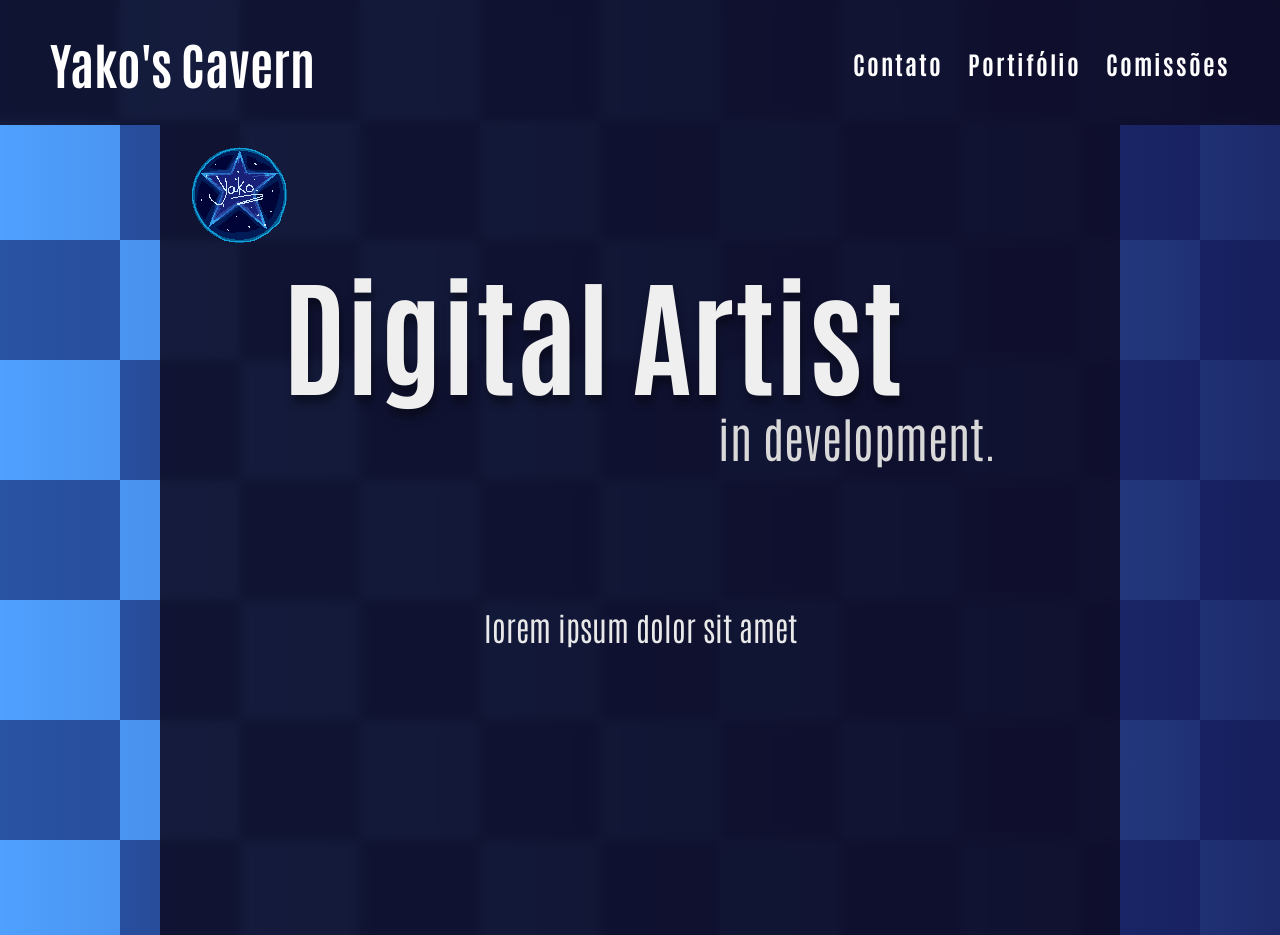
<file: index.html>
<!DOCTYPE html>
<html lang="pt-BR">
<head>
    <meta charset="UTF-8">
    <meta name="viewport" content="width=device-width, initial-scale=1.0">
    <title>Yako's Cavern</title>
    <link rel="stylesheet" href="main.css">
    <link rel="icon" type="image/x-icon" href="assets/images/Icon_Pixel.png"> <!--  não funciona nos outros-->
    <link rel="preconnect" href="https://fonts.googleapis.com">
    <link rel="preconnect" href="https://fonts.gstatic.com" crossorigin>
    <link href="https://fonts.googleapis.com/css2?family=Antonio:wght@100..700&display=swap" rel="stylesheet">
</head>
<body>
    <div id="grad1"></div>
    <header>
        <!-- TITULO -->
        <h1><a href="index.html">Yako's Cavern</a></h1>
            <ul>
                <li><a href="../contato/contato.html">Contato</a></li>
                <li><a href="../portifolio/portifolio.html">Portifólio</a></li>
                <li><a href="../comissoes/comissoes.html">Comissões</a></li>
            </ul>
    </header>
    <main>
        <div class="main-header">
            <div class="icon">
                <img src="assets/images/Icon_Pixel.png" alt="Icon"> 
            </div>        
            <div class="title">
                <h1>Digital Artist</h1>
                <h2>in development.</h2>
            </div>
        </div>
        <div class="about">
            <p>lorem ipsum dolor sit amet</p>
        </div>
    </main>
</body>
</html>
</file>
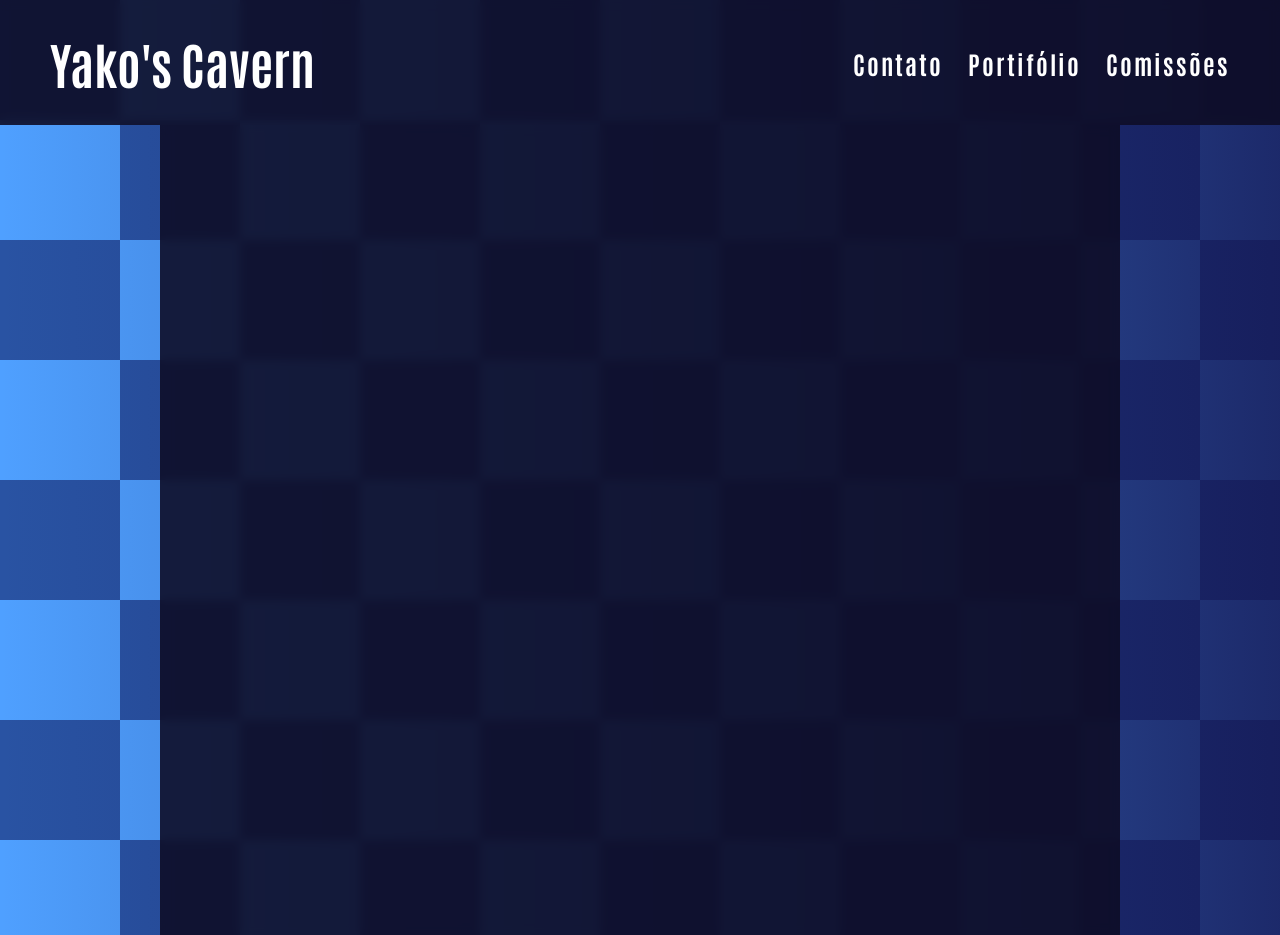
<file: comissoes/comissoes.html>
<!DOCTYPE html>
<html lang="pt-BR">
<head>
    <meta charset="UTF-8">
    <meta name="viewport" content="width=device-width, initial-scale=1.0">
    <title>Yako's Cavern</title>
    <link rel="stylesheet" href="comissoes.css">
    <link rel="icon" type="image/x-icon" href="assets/images/Icon_Pixel.png">
    <link rel="preconnect" href="https://fonts.googleapis.com">
    <link rel="preconnect" href="https://fonts.gstatic.com" crossorigin>
    <link href="https://fonts.googleapis.com/css2?family=Antonio:wght@100..700&display=swap" rel="stylesheet">
</head>
<body>
    <div id="grad1"></div>
    <header>
        <!-- TITULO -->
        <h1><a href="../index.html">Yako's Cavern</a></h1>
            <ul>
                <li><a href="../contato/contato.html">Contato</a></li>
                <li><a href="../portifolio/portifolio.html">Portifólio</a></li>
                <li><a href="../comissoes/comissoes.html">Comissões</a></li>
            </ul>
    </header>
    <main>
        <div class="main-header">
            </div>
</file>
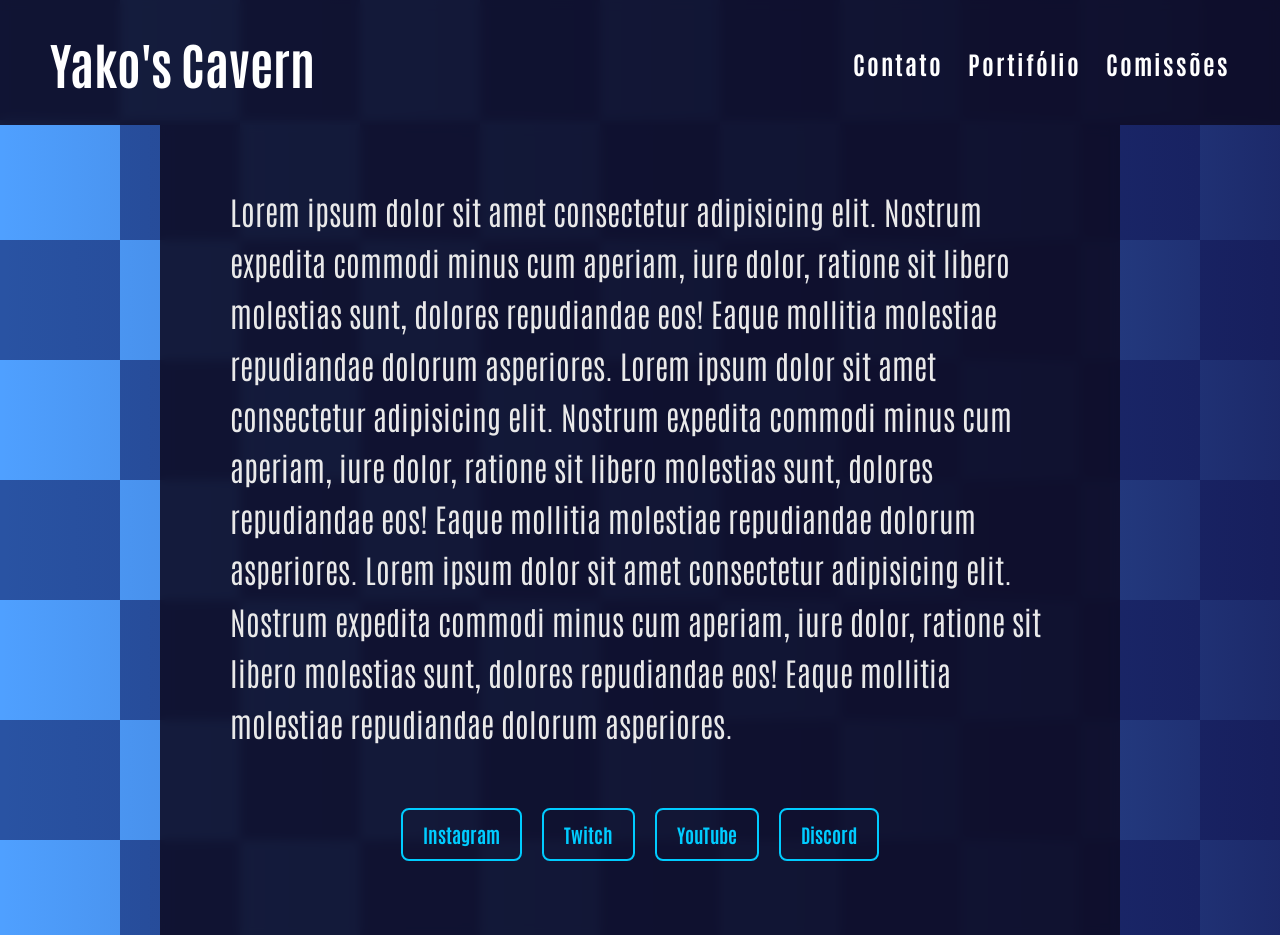
<file: contato/contato.html>
<!DOCTYPE html>
<html lang="pt-BR">
<head>
    <meta charset="UTF-8">
    <meta name="viewport" content="width=device-width, initial-scale=1.0">
    <title>Yako's Cavern</title>
    <link rel="stylesheet" href="contato.css">
    <link rel="icon" type="image/x-icon" href="assets/images/Icon_Pixel.png">
    <link rel="preconnect" href="https://fonts.googleapis.com">
    <link rel="preconnect" href="https://fonts.gstatic.com" crossorigin>
    <link href="https://fonts.googleapis.com/css2?family=Antonio:wght@100..700&display=swap" rel="stylesheet">
</head>
<body>
    <div id="grad1"></div>
    <header>
        <!-- TITULO -->
        <h1><a href="../index.html">Yako's Cavern</a></h1>
            <ul>
                <li><a href="../contato/contato.html">Contato</a></li>
                <li><a href="../portifolio/portifolio.html">Portifólio</a></li>
                <li><a href="../comissoes/comissoes.html">Comissões</a></li>
            </ul>
    </header>
    <main>
        <div class="main-header">
            <div class="text">
                    <p>Lorem ipsum dolor sit amet consectetur adipisicing elit. Nostrum expedita commodi minus cum aperiam, iure dolor, ratione sit libero molestias sunt, dolores repudiandae eos! Eaque mollitia molestiae repudiandae dolorum asperiores. Lorem ipsum dolor sit amet consectetur adipisicing elit. Nostrum expedita commodi minus cum aperiam, iure dolor, ratione sit libero molestias sunt, dolores repudiandae eos! Eaque mollitia molestiae repudiandae dolorum asperiores. Lorem ipsum dolor sit amet consectetur adipisicing elit. Nostrum expedita commodi minus cum aperiam, iure dolor, ratione sit libero molestias sunt, dolores repudiandae eos! Eaque mollitia molestiae repudiandae dolorum asperiores.</p>
            </div>
            <ul>
                <li><a href="https://www.instagram.com/yakooluna" target="_blank">Instagram</a></li>
                <li><a href="https://www.twitch.tv/yakwitch" target="_blank">Twitch</a></li>
                <li><a href="https://youtube.com/@yakortes/" target="_blank">YouTube</a></li>
                <li><a href="https://discord.com/users/880465808508207134" target="_blank">Discord</a></li>
            </ul>
        </div>
    </main>
</body>
</html>
</file>
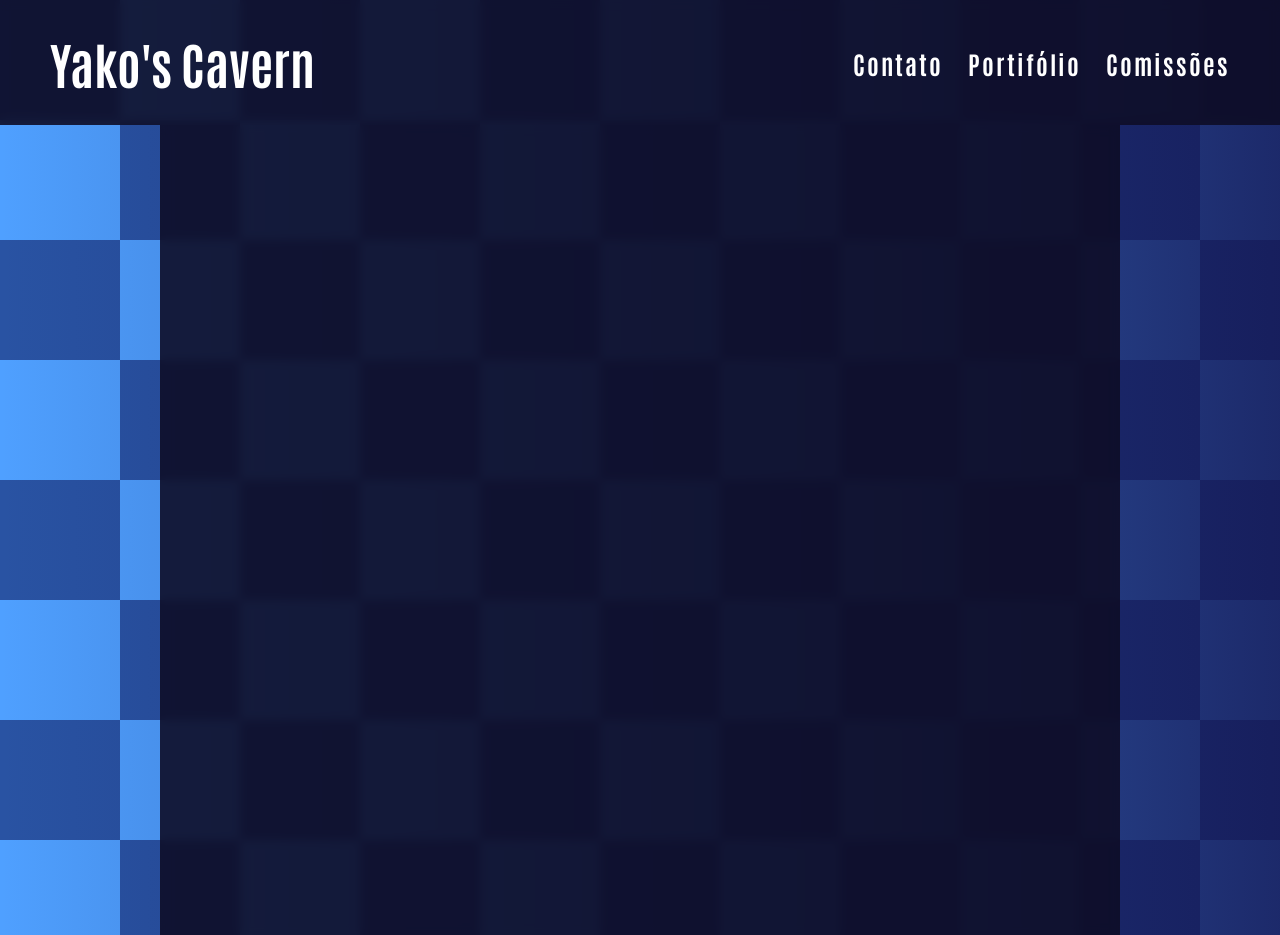
<file: portifolio/portifolio.html>
<!DOCTYPE html>
<html lang="pt-BR">
<head>
    <meta charset="UTF-8">
    <meta name="viewport" content="width=device-width, initial-scale=1.0">
    <title>Yako's Cavern</title>
    <link rel="stylesheet" href="portifolio.css">
    <link rel="icon" type="image/x-icon" href="assets/images/Icon_Pixel.png">
    <link rel="preconnect" href="https://fonts.googleapis.com">
    <link rel="preconnect" href="https://fonts.gstatic.com" crossorigin>
    <link href="https://fonts.googleapis.com/css2?family=Antonio:wght@100..700&display=swap" rel="stylesheet">
</head>
<body>
    <div id="grad1"></div>
    <header>
        <!-- TITULO -->
        <h1><a href="../index.html">Yako's Cavern</a></h1>
            <ul>
                <li><a href="../contato/contato.html">Contato</a></li>
                <li><a href="../portifolio/portifolio.html">Portifólio</a></li>
                <li><a href="../comissoes/comissoes.html">Comissões</a></li>
            </ul>
    </header>
    <main>
        <div class="main-header">
            </div>
</file>
<file: main.css>
* {
    box-sizing: border-box;
    margin: 0;

    /* Font */
    font-family: "Antonio", sans-serif;
    font-optical-sizing: auto;
    font-weight: 700;
    font-style: normal;
}

body {
    margin: 0;

    background-image: linear-gradient(to right, rgba(0, 0, 0, 0), #141652db),
        url("data:image/svg+xml,<svg id='patternId' width='100%' height='100%' xmlns='http://www.w3.org/2000/svg'><defs><pattern id='a' patternUnits='userSpaceOnUse' width='20' height='20' patternTransform='scale(12) rotate(0)'><rect x='0' y='0' width='100%' height='100%' fill='%234fa0ffff'/><path d='M0 0h10v10H0z' stroke-width='1' stroke='none' fill='%2304064780'/><path d='M10 10h10v10H10z' stroke-width='1' stroke='none' fill='%2304064780'/></pattern></defs><rect width='800%' height='800%' transform='translate(0,0)' fill='url(%23a)'/></svg>");
    background-repeat: repeat;
    background-size: auto, 240px 240px;
    animation: mover 20s linear infinite;
}

/* Background */
@keyframes mover {
    from {
        background-position: 0 0, 0 0;
    }
    to {
        background-position: 0 0, 240px 0;
    }
}

/* =========================
   HEADER
========================= */
header {
    position: sticky;
    top: 0;

    display: flex;
    justify-content: space-between;
    align-items: center;

    padding: 30px 50px;

    background: #0e0d26e2;
    backdrop-filter: blur(5px);

    z-index: 999;
}

header h1 {
    font-size: 50px;
    color: #00ccff;
}

header ul {
    display: flex;
    gap: 25px;
}

header li {
    list-style: none;
    letter-spacing: 2px;
    font-size: 25px;
}

header a {
    color: white;
    text-decoration: none;
    transition: .25s;
}

header a:hover {
    color: #6f98ff;
}

/* =========================
   HERO / TITLE
========================= */
.title {
    display: flex;
    flex-direction: column;
    align-items: center;
}

.title h1 {
    color: #efefef;
    font-size: 8rem;
    text-shadow: 2px 8px 10px rgba(0,0,0,.4);
}

.title h2 {
    color: #d9d9d9;
    font-weight: 300;
    line-height: 1;
    margin-left: 33rem;
}

/* =========================
   MAIN
========================= */
main {
    display: flex;
    flex-direction: column;
    margin: 0 auto;
    width: 75vw;
    min-height: 90vh;
    background: #0e0d26e2;
    backdrop-filter: blur(5px);
}

/* =========================
   MAIN HEADER
========================= */
.main-header {
    display: flex;
    justify-content: space-between;
    align-items: center;
    flex-wrap: wrap;
    padding: 20px 30px;
}

.main-header .Icon_Pixel img {
    margin-left: 20px;
    width: 120px;
}

.main-header .title {
    font-size: 2rem;
    color: #00ccff;
    margin-right: 0;
}

/* =========================
   ABOUT
========================= */
.about {
    margin-top: 20px;
    padding: 40px 20px;
    text-align: center;
}

.about p {
    font-size: 2rem;
    line-height: 1.6;
    color: #e9e9e9;
    margin-top: 20px;
    padding: 40px;
    font-weight: 300;
}

/* =========================
   RESPONSIVO
========================= */
@media (max-width: 900px) {
    header {
        flex-direction: column;
        gap: 20px;
        padding: 20px;
    }

    header h1 {
        font-size: 2.5rem;
        text-align: center;
    }

    header ul {
        flex-wrap: wrap;
        justify-content: center;
    }

    .main-header {
        flex-direction: column;
        gap: 15px;
        text-align: center;
    }

    .main-header .icon img {
        width: 80px;
    }

    .main-header .title {
        font-size: 1.5rem;
    }

    .title h1 {
        font-size: 3rem;
        text-align: center;
    }

    .title h2 {
        font-size: 1rem;
        text-align: center;
        margin-left: 0;
    }

    .about {
        padding: 20px;
    }

    .about p {
        font-size: 1rem;
    }

    main {
        width: 95vw;
        min-height: auto;
        padding: 20px;
    }
}
</file>
<file: comissoes/comissoes.css>
* {
    box-sizing: border-box;
    margin: 0;

    /* Font */
    font-family: "Antonio", sans-serif;
    font-optical-sizing: auto;
    font-weight: 700;
    font-style: normal;
}

body {
    margin: 0;

    background-image: linear-gradient(to right, rgba(0, 0, 0, 0), #141652db),
        url("data:image/svg+xml,<svg id='patternId' width='100%' height='100%' xmlns='http://www.w3.org/2000/svg'><defs><pattern id='a' patternUnits='userSpaceOnUse' width='20' height='20' patternTransform='scale(12) rotate(0)'><rect x='0' y='0' width='100%' height='100%' fill='%234fa0ffff'/><path d='M0 0h10v10H0z' stroke-width='1' stroke='none' fill='%2304064780'/><path d='M10 10h10v10H10z' stroke-width='1' stroke='none' fill='%2304064780'/></pattern></defs><rect width='800%' height='800%' transform='translate(0,0)' fill='url(%23a)'/></svg>");
    background-repeat: repeat;
    background-size: auto, 240px 240px;
    animation: mover 20s linear infinite;
}

/* Background */
@keyframes mover {
    from {
        background-position: 0 0, 0 0;
    }
    to {
        background-position: 0 0, 240px 0;
    }
}

/* =========================
   HEADER
========================= */
header {
    position: sticky;
    top: 0;

    display: flex;
    justify-content: space-between;
    align-items: center;

    padding: 30px 50px;

    background: #0e0d26e2;
    backdrop-filter: blur(5px);

    z-index: 999;
}

header h1 {
    font-size: 50px;
    color: #00ccff;
}

header ul {
    display: flex;
    gap: 25px;
}

header li {
    list-style: none;
    letter-spacing: 2px;
    font-size: 25px;
}

header a {
    color: white;
    text-decoration: none;
    transition: .25s;
}

header a:hover {
    color: #6f98ff;
}

/* =========================
   HERO / TITLE
========================= */
.title {
    display: flex;
    flex-direction: column;
    align-items: center;
}

.title h1 {
    color: #efefef;
    font-size: 8rem;
    text-shadow: 2px 8px 10px rgba(0,0,0,.4);
}

.title h2 {
    color: #d9d9d9;
    font-weight: 300;
    line-height: 1;
    margin-left: 33rem;
}

/* =========================
   MAIN
========================= */
main {
    display: flex;
    flex-direction: column;
    margin: 0 auto;
    width: 75vw;
    min-height: 90vh;
    background: #0e0d26e2;
    backdrop-filter: blur(5px);
}
</file>
<file: contato/contato.css>
* {
    box-sizing: border-box;
    margin: 0;

    /* Font */
    font-family: "Antonio", sans-serif;
    font-optical-sizing: auto;
    font-weight: 700;
    font-style: normal;
}

body {
    margin: 0;

    background-image: linear-gradient(to right, rgba(0, 0, 0, 0), #141652db),
        url("data:image/svg+xml,<svg id='patternId' width='100%' height='100%' xmlns='http://www.w3.org/2000/svg'><defs><pattern id='a' patternUnits='userSpaceOnUse' width='20' height='20' patternTransform='scale(12) rotate(0)'><rect x='0' y='0' width='100%' height='100%' fill='%234fa0ffff'/><path d='M0 0h10v10H0z' stroke-width='1' stroke='none' fill='%2304064780'/><path d='M10 10h10v10H10z' stroke-width='1' stroke='none' fill='%2304064780'/></pattern></defs><rect width='800%' height='800%' transform='translate(0,0)' fill='url(%23a)'/></svg>");
    background-repeat: repeat;
    background-size: auto, 240px 240px;
    animation: mover 20s linear infinite;
}

/* Background */
@keyframes mover {
    from {
        background-position: 0 0, 0 0;
    }
    to {
        background-position: 0 0, 240px 0;
    }
}

/* =========================
   HEADER
========================= */
header {
    position: sticky;
    top: 0;

    display: flex;  
    justify-content: space-between;
    align-items: center;

    padding: 30px 50px;

    background: #0e0d26e2;
    backdrop-filter: blur(5px);

    z-index: 999;
}

header h1 {
    font-size: 50px;
    color: #00ccff;
}

header ul {
    display: flex;
    gap: 25px;
}

header li {
    list-style: none;
    letter-spacing: 2px;
    font-size: 25px;
}

header a {
    color: white;
    text-decoration: none;
    transition: .25s;
}

header a:hover {
    color: #6f98ff;
}

/* =========================
   HERO / TITLE
========================= */
.title {
    display: flex;
    flex-direction: column;
    align-items: center;
}

.title h1 {
    color: #efefef;
    font-size: 8rem;
    text-shadow: 2px 8px 10px rgba(0,0,0,.4);
}

.title h2 {
    color: #d9d9d9;
    font-weight: 300;
    line-height: 1;
    margin-left: 33rem;
}

/* =========================
   MAIN
========================= */
main {
    display: flex;
    flex-direction: column;
    margin: 0 auto;
    width: 75vw;
    min-height: 90vh;
    background: #0e0d26e2;
    backdrop-filter: blur(5px);
}

/* =========================
   MAIN HEADER
========================= */
.main-header {
    display: flex;
    justify-content: center;
    align-items: center;
    flex-wrap: wrap;
    padding: 20px 30px;
}

/* =========================
   ABOUT
========================= */
.text p {
    font-size: 2rem;
    line-height: 1.6;
    color: #e9e9e9;
    padding: 40px;
    font-weight: 300;
}

/* =========================
   RESPONSIVO
========================= */
@media (max-width: 900px) {
    header {
        flex-direction: column;
        gap: 20px;
        padding: 20px;
    }

    header h1 {
        font-size: 2.5rem;
        text-align: center;
    }

    header ul {
        flex-wrap: wrap;
        justify-content: center;
    }

    .main-header {
        flex-direction: column;
        gap: 15px;
        text-align: center;
    }

    .main-header .icon img {
        width: 80px;
    }

    .main-header .title {
        font-size: 1.5rem;
    }

    .title h1 {
        font-size: 3rem;
        text-align: center;
    }

    .title h2 {
        font-size: 1rem;
        text-align: center;
        margin-left: 0;
    }

    .about {
        padding: 20px;
    }

    .about p {
        font-size: 1rem;
    }

    main {
        width: 95vw;
        min-height: auto;
        padding: 20px;
    }
}

.main-header ul {
    display: flex;
    gap: 20px;
    flex-wrap: wrap;
    justify-content: center;
    margin-top: 20px;
    padding: 0;
}

.main-header li {
    list-style: none;
}

.main-header a {
    display: inline-block;
    padding: 12px 20px;
    font-size: 1.2rem;
    color: #00ccff;
    text-decoration: none;
    border: 2px solid #00ccff;
    border-radius: 8px;
    transition: all .3s ease;
}

.main-header a:hover {
    background-color: #00ccff;
    color: #0e0d26;
    transform: scale(1.05);
}
</file>
<file: portifolio/portifolio.css>
* {
    box-sizing: border-box;
    margin: 0;

    /* Font */
    font-family: "Antonio", sans-serif;
    font-optical-sizing: auto;
    font-weight: 700;
    font-style: normal;
}

body {
    margin: 0;

    background-image: linear-gradient(to right, rgba(0, 0, 0, 0), #141652db),
        url("data:image/svg+xml,<svg id='patternId' width='100%' height='100%' xmlns='http://www.w3.org/2000/svg'><defs><pattern id='a' patternUnits='userSpaceOnUse' width='20' height='20' patternTransform='scale(12) rotate(0)'><rect x='0' y='0' width='100%' height='100%' fill='%234fa0ffff'/><path d='M0 0h10v10H0z' stroke-width='1' stroke='none' fill='%2304064780'/><path d='M10 10h10v10H10z' stroke-width='1' stroke='none' fill='%2304064780'/></pattern></defs><rect width='800%' height='800%' transform='translate(0,0)' fill='url(%23a)'/></svg>");
    background-repeat: repeat;
    background-size: auto, 240px 240px;
    animation: mover 20s linear infinite;
}

/* Background */
@keyframes mover {
    from {
        background-position: 0 0, 0 0;
    }
    to {
        background-position: 0 0, 240px 0;
    }
}

/* =========================
   HEADER
========================= */
header {
    position: sticky;
    top: 0;

    display: flex;
    justify-content: space-between;
    align-items: center;

    padding: 30px 50px;

    background: #0e0d26e2;
    backdrop-filter: blur(5px);

    z-index: 999;
}

header h1 {
    font-size: 50px;
    color: #00ccff;
}

header ul {
    display: flex;
    gap: 25px;
}

header li {
    list-style: none;
    letter-spacing: 2px;
    font-size: 25px;
}

header a {
    color: white;
    text-decoration: none;
    transition: .25s;
}

header a:hover {
    color: #6f98ff;
}

/* =========================
   HERO / TITLE
========================= */
.title {
    display: flex;
    flex-direction: column;
    align-items: center;
}

.title h1 {
    color: #efefef;
    font-size: 8rem;
    text-shadow: 2px 8px 10px rgba(0,0,0,.4);
}

.title h2 {
    color: #d9d9d9;
    font-weight: 300;
    line-height: 1;
    margin-left: 33rem;
}

/* =========================
   MAIN
========================= */
main {
    display: flex;
    flex-direction: column;
    margin: 0 auto;
    width: 75vw;
    min-height: 90vh;
    background: #0e0d26e2;
    backdrop-filter: blur(5px);
}
</file>
